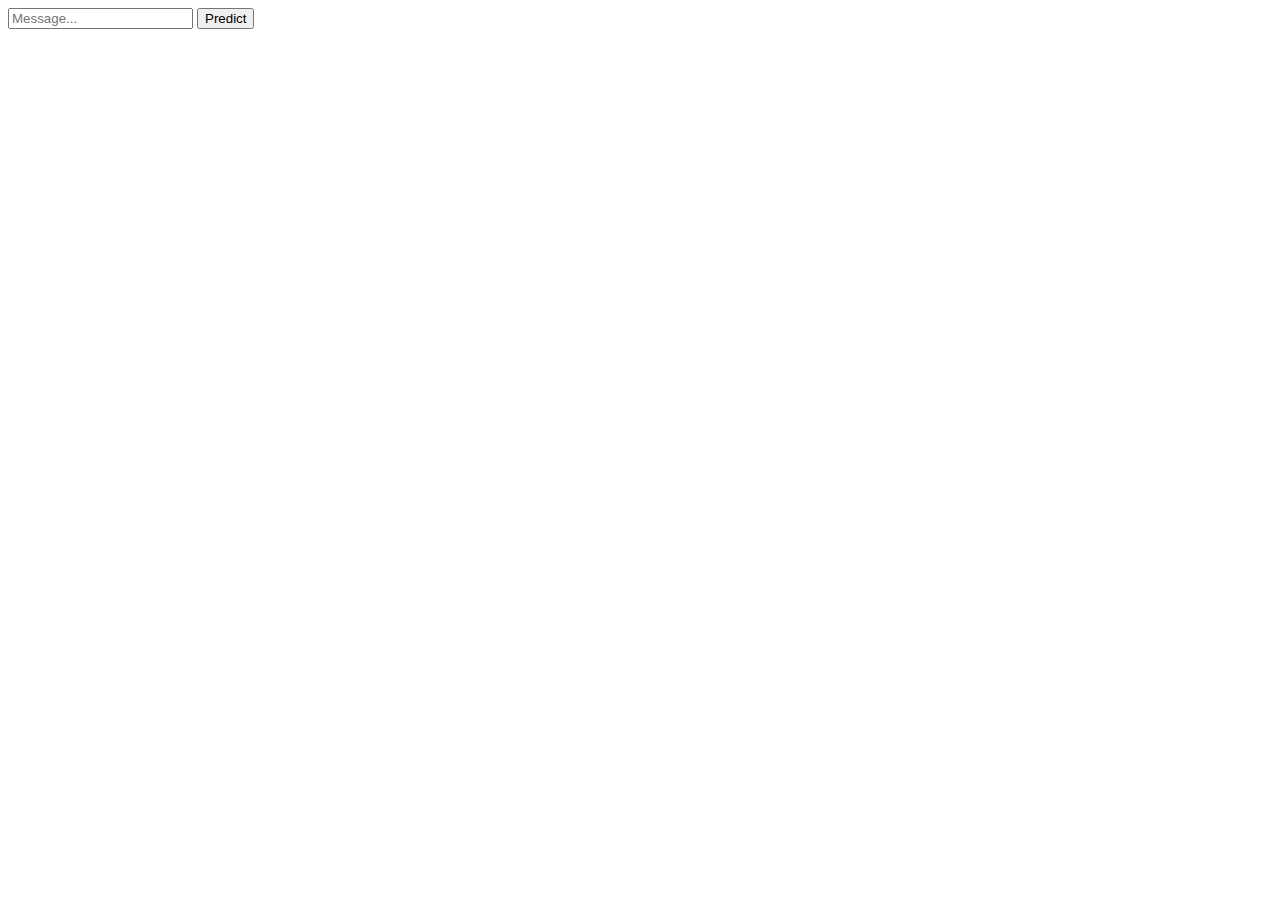
<file: templates/home.html>
<!doctype html>
<html>
    <head>
        <title>
            Prediction:
        </title>
    </head>
    <body>
        <form method="POST" action="{{url_for('prediction')}}">
            <input type = "text" id="message" name="message" placeholder="Message..."> 
            <button type="predict">Predict</button>
        </form>
    </body>
</html>
</file>
